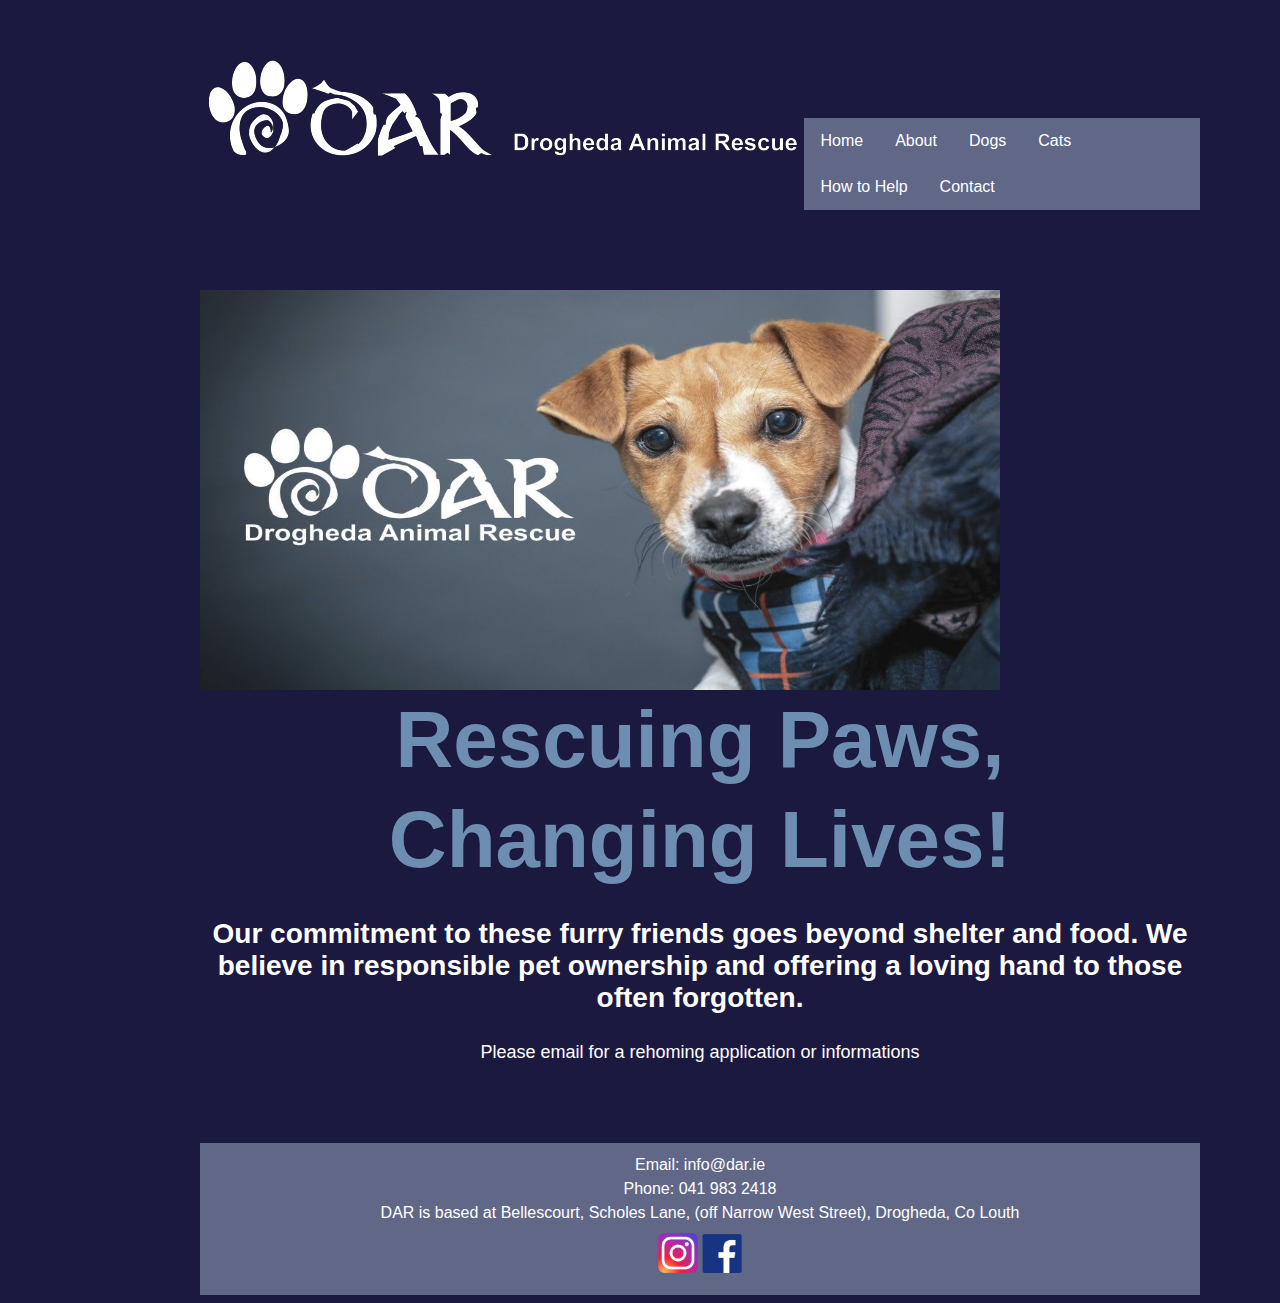
<file: index.html>
<!DOCTYPE html>
<html lang="en"> 
    <head>
        <meta charset="UTF-8">
        <meta name="viewport" content="width=device-width, initial-scale=1.0">
        <title>DAR</title>
        <link rel="icon" type="image/x-icon" href="/images/logo.jpg">
        <link rel="stylesheet" href="css/style.css" type="text/css">
        <link rel="stylesheet" href="css/nav.css" type="text/css">
    </head>

    <body>
        <header>
            <a href="./index.html"><img  src="./images/logo2.png" alt="paw image" ></a>
            <img src="./images/darletters.png" alt="Drogheda animal rescue">
        </header>
        <br>
        <nav>
            <ul class="navul">
                <li class="navli"><a href="./index.html">Home</a></li>
                <li class="navli"><a href="./about.html">About</a></li>
                <li class="navli"><a href="./dogs.html">Dogs</a></li>
                <li class="navli"><a href="./cats.html">Cats</a></li>
                <li class="navli"><a href="./howtohelp.html">How to Help</a></li>
                <li class="navli"><a href="./contact.html">Contact</a></li>
            </ul>
        </nav>

        <section id="welcome-section">
            <img id="cover" src="./images/homeimg.jpg"  alt="dog and logo">
            <h1 id="h1a">Rescuing Paws, Changing Lives!</h1>
            
            <h3>Our commitment to these furry friends goes beyond shelter and food. We believe in responsible pet ownership and offering a loving hand to those often forgotten.</h3>
            
            <p>Please email for a rehoming application or informations</p>
        </section>
        
        <footer>
        
            <p class="footp"> Email: info&#64;dar.ie </p>
            <p class="footp"> Phone: 041 983 2418 </p>
            <p class="footp"> DAR is based at Bellescourt, Scholes Lane, (off Narrow West Street), Drogheda, Co Louth </p>
        <figure id="social"> 
            <a href="https://www.instagram.com/dar_ie/?utm_source=ig_web_button_share_sheet&igshid=OGQ5ZDc2ODk2ZA=="><img class="media" src="./images/insta.png" alt="instagram logo"></a>
            <a href="https://www.facebook.com/DroghedaAnimalRescue"> <img class="media" src="./images/face.png" alt="facebook logo"> </a>
        </figure>
        </footer>
    </body>
</html>
</file>
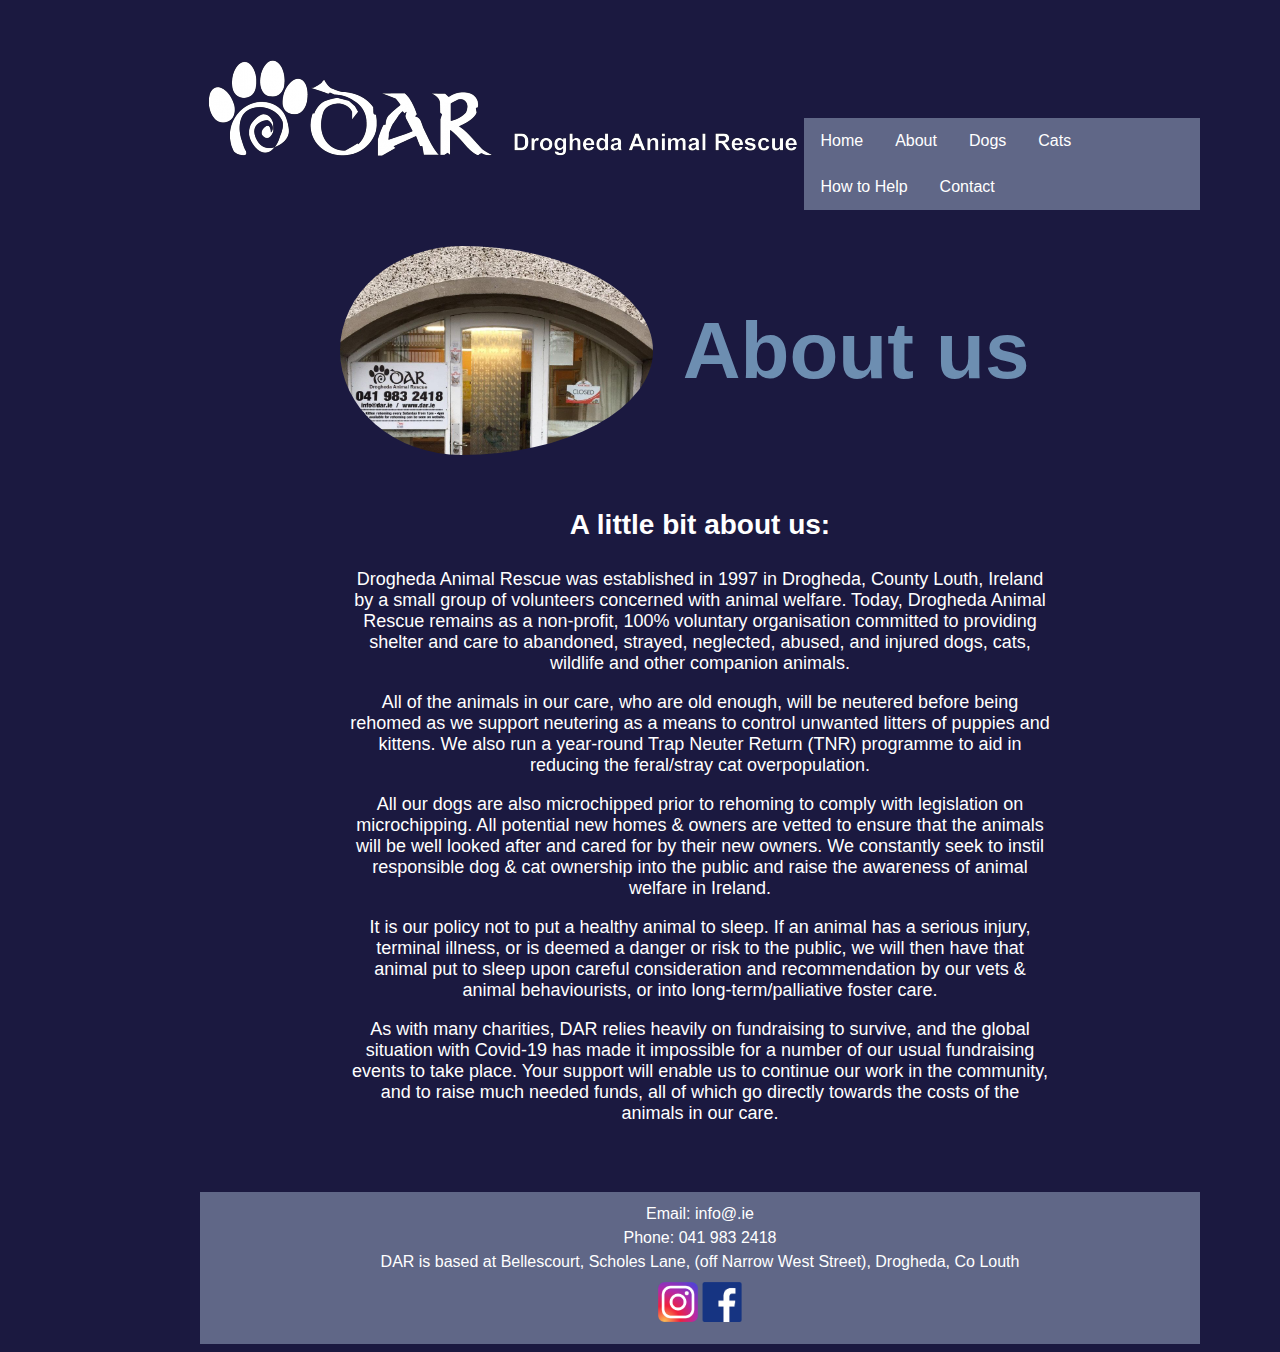
<file: about.html>
<!DOCTYPE html>
<html lang="en"> 
    <head>
        <meta charset="UTF-8">
        <meta name="viewport" content="width=device-width, initial-scale=1.0">
        <title>DAR</title>
        <link rel="icon" type="image/x-icon" href="/images/logo.jpg">
        <link rel="stylesheet" href="css/style.css" type="text/css">
        <link rel="stylesheet" href="css/nav.css" type="text/css">
    </head>

    <body>
        <header>
            <a href="./index.html"><img  src="./images/logo2.png" alt="paw image" ></a>
            <img src="./images/darletters.png" alt="Drogheda animal rescue">
        </header>
         <br>
        <nav>
            <ul class="navul">
                <li class="navli"><a href="./index.html">Home</a></li>
                <li class="navli"><a href="./about.html">About</a></li>
                <li class="navli"><a href="./dogs.html">Dogs</a></li>
                <li class="navli"><a href="./cats.html">Cats</a></li>
                <li class="navli"><a href="./howtohelp.html">How to Help</a></li>
                <li class="navli"><a href="./contact.html">Contact</a></li>
            </ul>
        </nav>

        <section>
            <figure id="bannercat">
            <img id="hq" src="./images/dar2.jpg" alt="DAR hq">
            <h1>About us</h1>
            </figure>

            <article id="about">
                <h3> A little bit about us:</h3>
                <p>Drogheda Animal Rescue was established in 1997 in Drogheda, County Louth, Ireland by a small group of volunteers concerned with animal welfare. Today, Drogheda Animal Rescue remains as a non-profit, 100% voluntary organisation committed to providing shelter and care to abandoned, strayed, neglected, abused, and injured dogs, cats, wildlife and other companion animals.</p>
                <p>All of the animals in our care, who are old enough, will be neutered before being rehomed as we support neutering as a means to control unwanted litters of puppies and kittens. We also run a year-round Trap Neuter Return (TNR) programme to aid in reducing the feral/stray cat overpopulation.</p>
                <p>All our dogs are also microchipped prior to rehoming to comply with legislation on microchipping. All potential new homes & owners are vetted to ensure that the animals will be well looked after and cared for by their new owners. We constantly seek to instil responsible dog & cat ownership into the public and raise the awareness of animal welfare in Ireland.</p>
                <p>It is our policy not to put a healthy animal to sleep. If an animal has a serious injury, terminal illness, or is deemed a danger or risk to the public, we will then have that animal put to sleep upon careful consideration and recommendation by our vets & animal behaviourists, or into long-term/palliative foster care.</p>
                <p>As with many charities, DAR relies heavily on fundraising to survive, and the global situation with Covid-19 has made it impossible for a number of our usual fundraising events to take place. Your support will enable us to continue our work in the community, and to raise much needed funds, all of which go directly towards the costs of the animals in our care.</p>
            </article>
        </section>
        
        <footer>
        
            <p class="footp">Email: info&#64;.ie </p>
            <p class="footp">Phone: 041 983 2418</p>
            <p class="footp">DAR is based at Bellescourt, Scholes Lane, (off Narrow West Street), Drogheda, Co Louth </p>
        <figure id="social"> 
            <a href="https://www.instagram.com/dar_ie/?utm_source=ig_web_button_share_sheet&igshid=OGQ5ZDc2ODk2ZA=="><img class="media" src="./images/insta.png" alt="instagram logo"></a>
            <a href="https://www.facebook.com/DroghedaAnimalRescue"><img class="media" src="./images/face.png" alt="facebook logo"></a>
        </figure>
        </footer>
    </body>
</html>
</file>
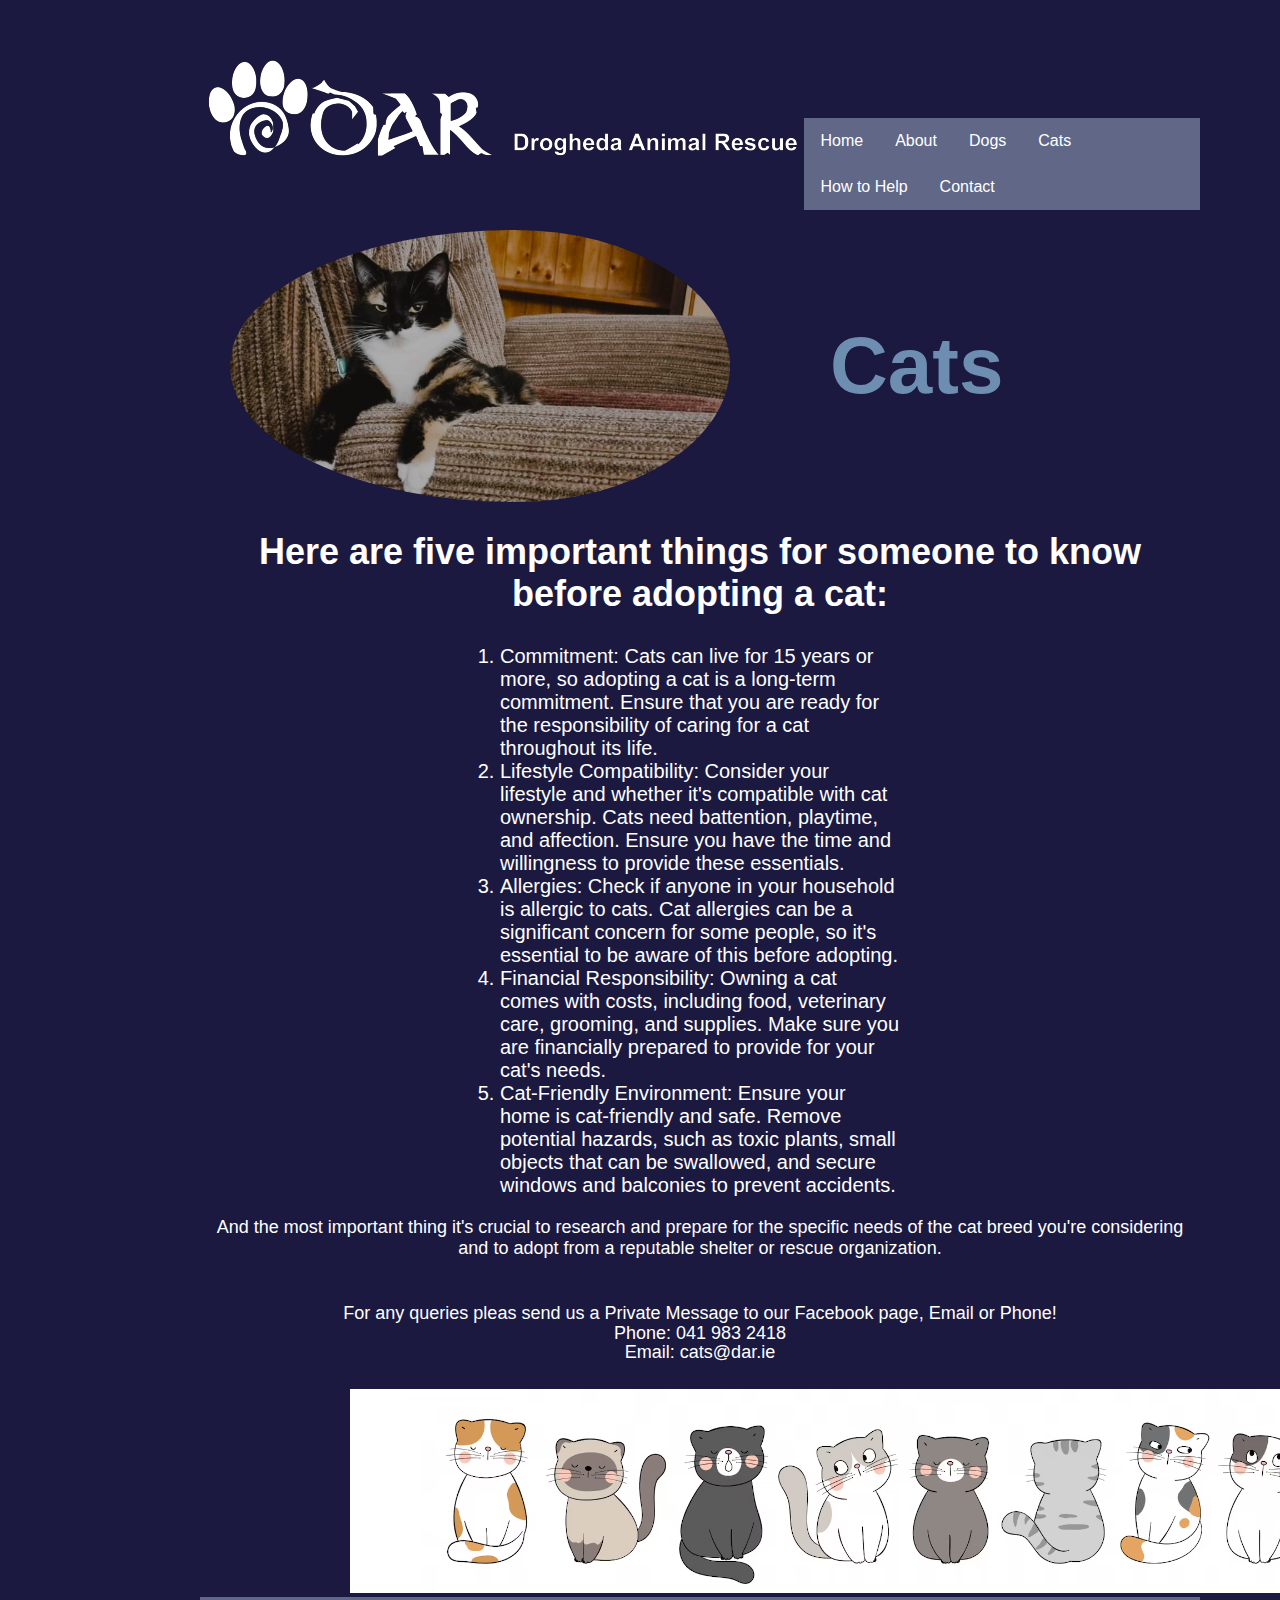
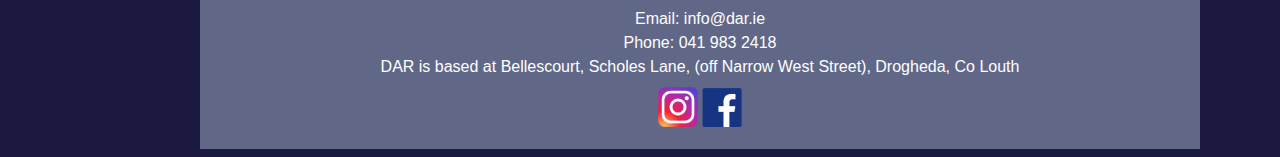
<file: cats.html>
<!DOCTYPE html>
<html lang="en"> 
    <head>
        <meta charset="UTF-8">
        <meta name="viewport" content="width=device-width, initial-scale=1.0">
        <title>DAR</title>
        <link rel="icon" type="image/x-icon" href="/images/logo.jpg">
        <link rel="stylesheet" href="css/style.css" type="text/css">
        <link rel="stylesheet" href="css/nav.css" type="text/css">
    </head>

    <body>
        <header>
            <a href="./index.html"><img  src="./images/logo2.png" alt="paw image" ></a>
            <img src="./images/darletters.png" alt="Drogheda animal rescue">
        </header>
        <br>
        <nav>
            <ul class="navul">
                <li class="navli"><a href="./index.html">Home</a></li>
                <li class="navli"><a href="./about.html">About</a></li>
                <li class="navli"><a href="./dogs.html">Dogs</a></li>
                <li class="navli"><a href="./cats.html">Cats</a></li>
                <li class="navli"><a href="./howtohelp.html">How to Help</a></li>
                <li class="navli"><a href="./contact.html">Contact</a></li>
            </ul>
        </nav>

        <section>
           <div id="bannercat">            
                <img id="cat2" src="./images/cat2.jpg" alt="cat in a sofa">
                <h1>Cats</h1>
            </div>
        
            <div>
                <h2>Here are five important things for someone to know before adopting a cat:</h2>                               
                <ol id="olcats">
                    <li>Commitment: Cats can live for 15 years or more, so adopting a cat is a long-term commitment. Ensure that you are ready for the responsibility of caring for a cat throughout its life.
                    </li>
                    <li>Lifestyle Compatibility: Consider your lifestyle and whether it's compatible with cat ownership. Cats need battention, playtime, and affection. Ensure you have the time and willingness to provide these essentials.
                    </li>
                    <li>Allergies: Check if anyone in your household is allergic to cats. Cat allergies can be a significant concern for some people, so it's essential to be aware of this before adopting.</li>
                    <li>Financial Responsibility: Owning a cat comes with costs, including food, veterinary care, grooming, and supplies. Make sure you are financially prepared to provide for your cat's needs.</li>
                    <li>Cat-Friendly Environment: Ensure your home is cat-friendly and safe. Remove potential hazards, such as toxic plants, small objects that can be swallowed, and secure windows and balconies to prevent accidents.
                    </li>
                </ol>               
            </div>
            
            <p>And the most important thing it's crucial to research and prepare for the specific needs of the cat breed you're considering and to adopt from a reputable shelter or rescue organization.</p>
            <div id="img2cat">
                <br>
                <p class="side">For any queries pleas send us a Private Message to our Facebook page, Email or Phone!</p>
                <p class="side">Phone: 041 983 2418</p>
                <p class="side">Email: cats&#64;dar.ie</p>
                <br>
                <img id="cat1" src="./images/cats banner2.png" alt=" cats cartoon">
                   
                    
            </div>
         </section>
        
         <footer>
        
            <p class="footp">Email: info&#64;dar.ie </p>
            <p class="footp">Phone: 041 983 2418</p>
            <p class="footp">DAR is based at Bellescourt, Scholes Lane, (off Narrow West Street), Drogheda, Co Louth </p>
        <figure id="social"> 
            <a href="https://www.instagram.com/dar_ie/?utm_source=ig_web_button_share_sheet&igshid=OGQ5ZDc2ODk2ZA=="><img class="media" src="./images/insta.png" alt="instagram logo"></a>
            <a href="https://www.facebook.com/DroghedaAnimalRescue"><img class="media" src="./images/face.png" alt="facebook logo"></a>
        </figure>
        </footer>
    </body>
</html>
</file>
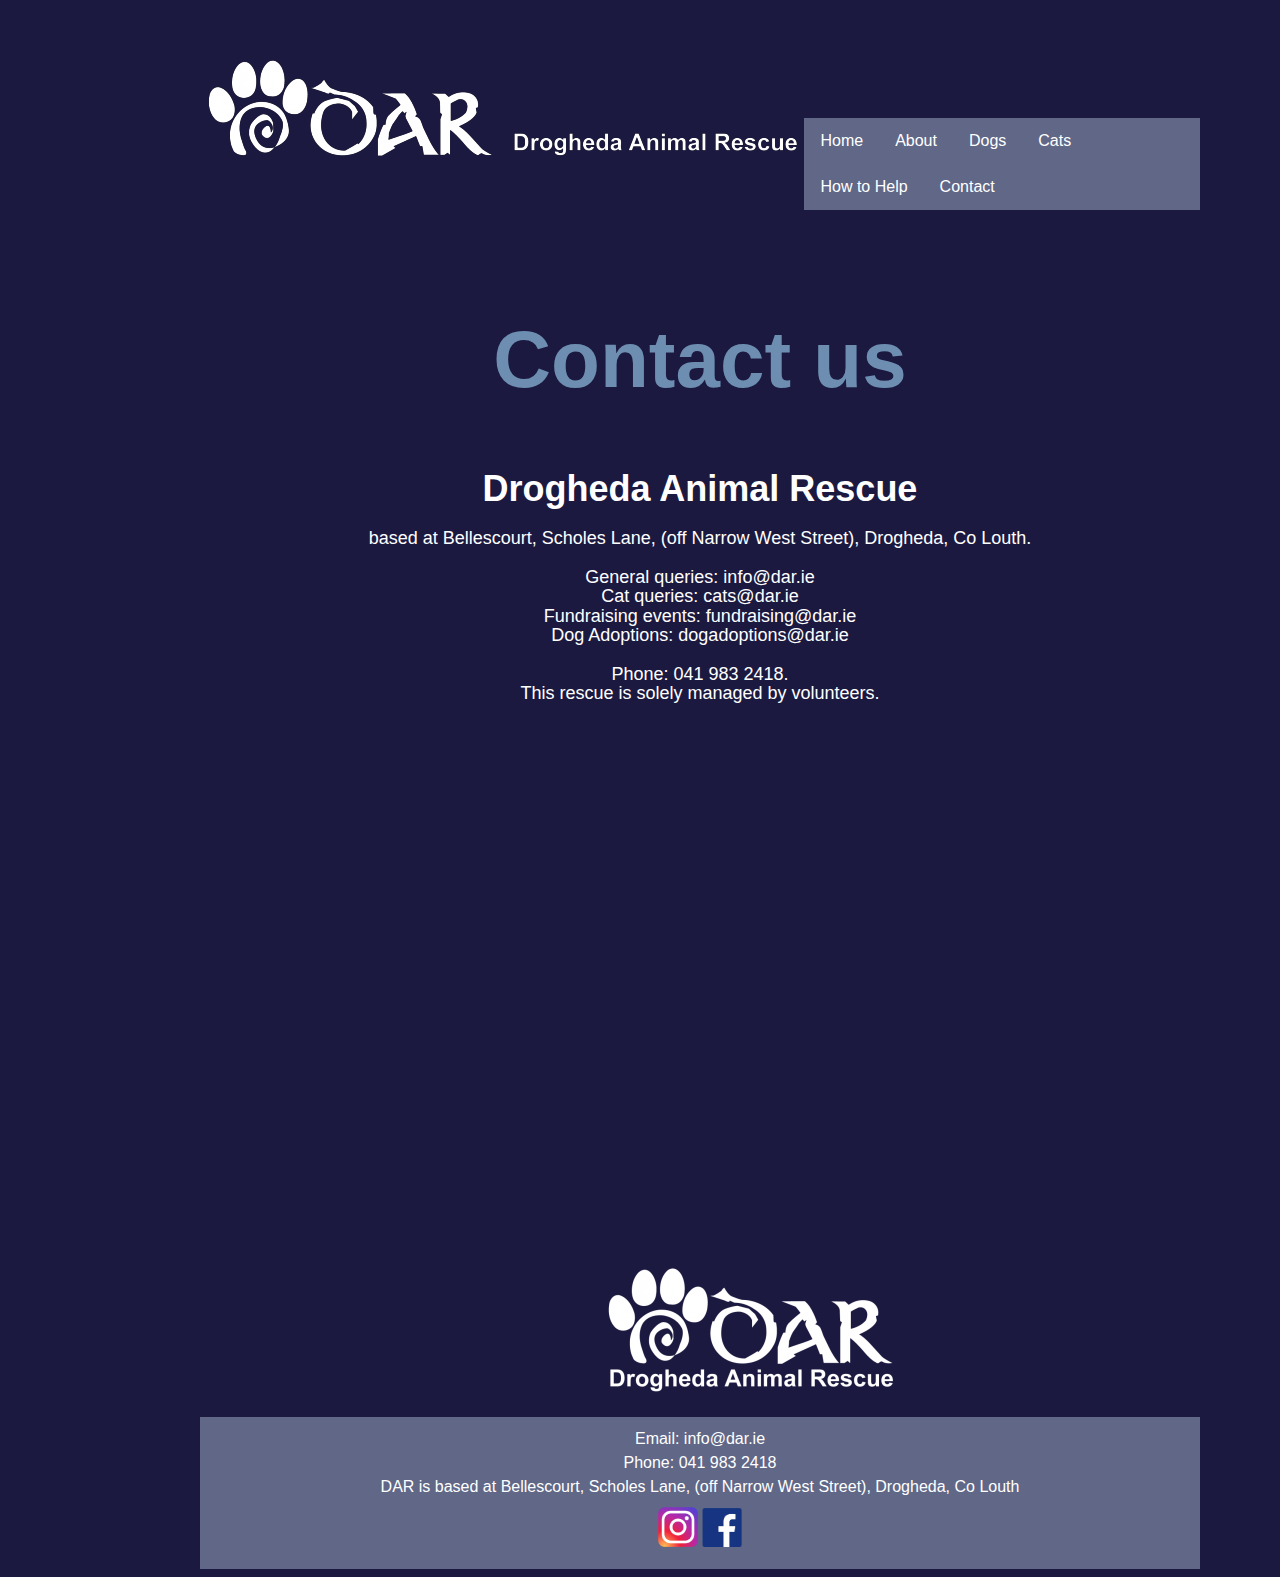
<file: contact.html>
<!DOCTYPE html>
<html lang="en"> 
    <head>
        <meta charset="UTF-8">
        <meta name="viewport" content="width=device-width, initial-scale=1.0">
        <title>DAR</title>
        <link rel="icon" type="image/x-icon" href="/images/logo.jpg">
        <link rel="stylesheet" href="css/style.css" type="text/css">
        <link rel="stylesheet" href="css/nav.css" type="text/css">
    </head>

    <body>
        <header>
            <a href="./index.html"><img  src="./images/logo2.png" alt="paw image" ></a>
            <img src="./images/darletters.png" alt="Drogheda animal rescue">
        </header>
        <br>
        <nav>
            <ul class="navul">
                <li class="navli"><a href="./index.html">Home</a></li>
                <li class="navli"><a href="./about.html">About</a></li>
                <li class="navli"><a href="./dogs.html">Dogs</a></li>
                <li class="navli"><a href="./cats.html">Cats</a></li>
                <li class="navli"><a href="./howtohelp.html">How to Help</a></li>
                <li class="navli"><a href="./contact.html">Contact</a></li>
            </ul>
        </nav>
        <section>
            
            <h1 id="contact">Contact us</h1>
            <br>
            <article id="acontact">
                <h2>Drogheda Animal Rescue</h2>
                <br>
                <p>based at Bellescourt, Scholes Lane, (off Narrow West Street), Drogheda, Co Louth.</p>
                <br>
                <p>General queries: info&#64;dar.ie</p>
                <p>Cat queries: cats&#64;dar.ie </p>
                <p>Fundraising events: fundraising&#64;dar.ie </p>
                <p>Dog Adoptions: dogadoptions&#64;dar.ie</p>
                <br>
                <p>Phone: 041 983 2418. </p>
                <p>This rescue is solely managed by volunteers.</p>
                
            </article>
            <iframe id="map" src="https://www.google.com/maps/embed?pb=!1m14!1m8!1m3!1d9444.518287978868!2d-6.3554299!3d53.7159541!3m2!1i1024!2i768!4f13.1!3m3!1m2!1s0x4867398a16e86691%3A0xc71dc92d45c3e49b!2sDAR%20Animal%20Rescue!5e0!3m2!1sen!2sie!4v1699465763683!5m2!1sen!2sie" 
            width="600" 
            height="450" 
            style="border:0;" 
            allowfullscreen="" 
            loading="lazy" 
            referrerpolicy="no-referrer-when-downgrade"></iframe>
            
        </section>
        <img id="darlogo" src="./images/darpng.png" alt="logo">
        
        <footer>
        
            <p class="footp">Email: info&#64;dar.ie </p>
            <p class="footp">Phone: 041 983 2418</p>
            <p class="footp">DAR is based at Bellescourt, Scholes Lane, (off Narrow West Street), Drogheda, Co Louth </p>
        <figure id="social"> 
            <a href="https://www.instagram.com/dar_ie/?utm_source=ig_web_button_share_sheet&igshid=OGQ5ZDc2ODk2ZA=="><img class="media" src="./images/insta.png" alt="instagram logo"></a>
            <a href="https://www.facebook.com/DroghedaAnimalRescue"><img class="media" src="./images/face.png" alt="facebook logo"></a>
        </figure>
        </footer>
    </body>
</html>
</file>
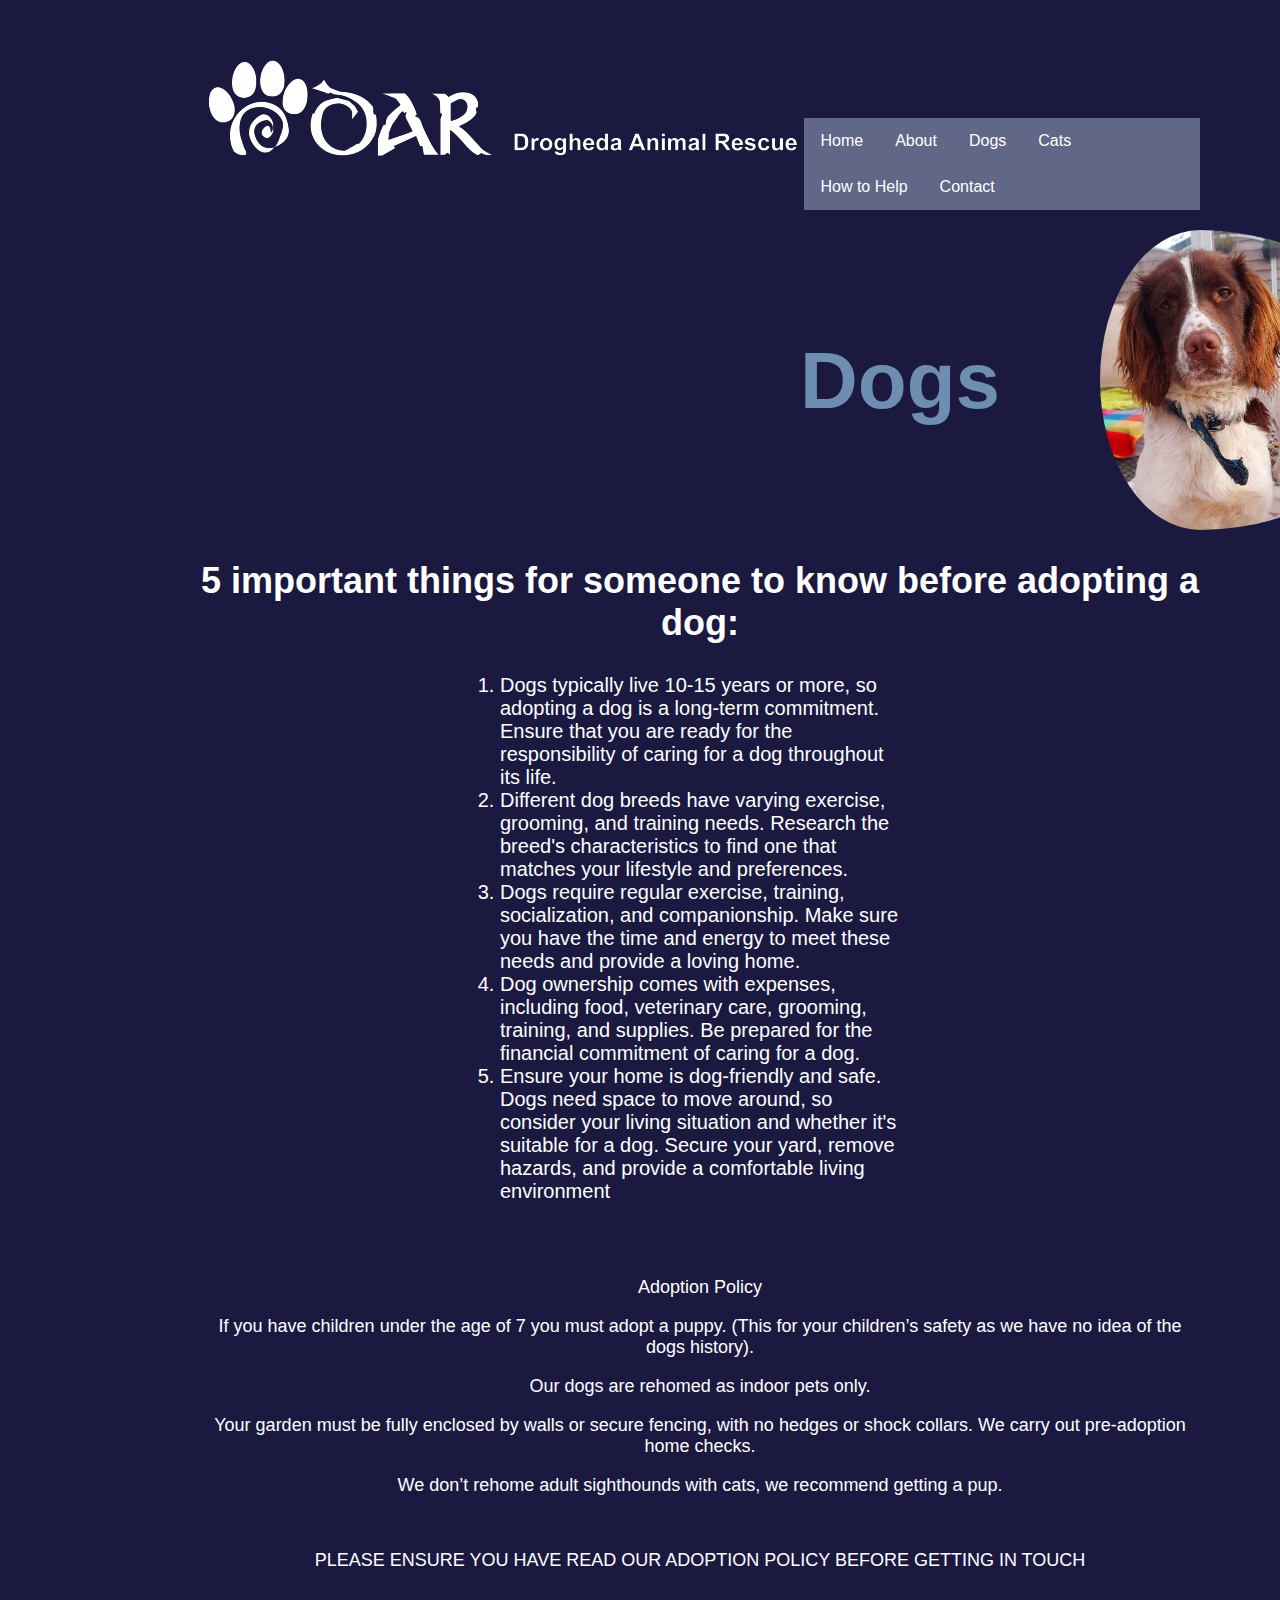
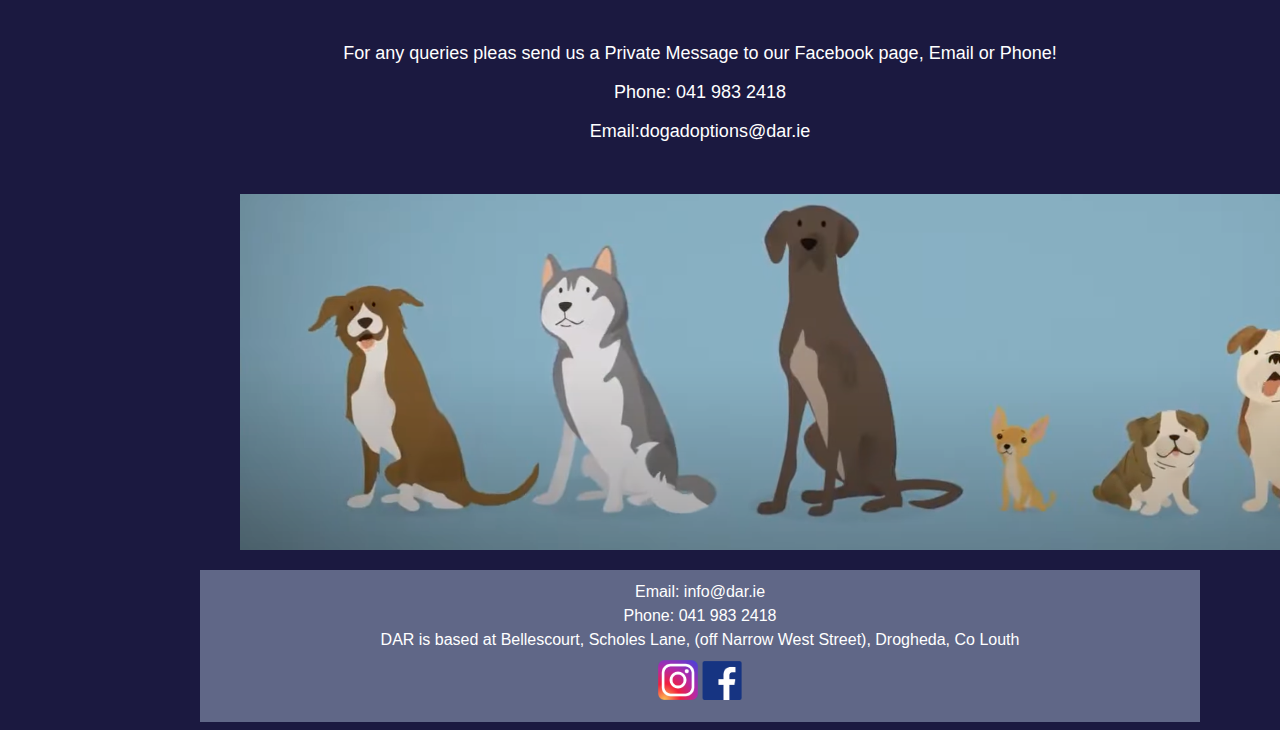
<file: dogs.html>
<!DOCTYPE html>
<html lang="en"> 
    <head>
        <meta charset="UTF-8">
        <meta name="viewport" content="width=device-width, initial-scale=1.0">
        <title>DAR</title>
        <link rel="icon" type="image/x-icon" href="/images/logo.jpg">
        <link rel="stylesheet" href="css/style.css" type="text/css">
        <link rel="stylesheet" href="css/nav.css" type="text/css">
    </head>

    <body>
        <header>
            <a href="./index.html"><img  src="./images/logo2.png" alt="paw image" ></a>
            <img src="./images/darletters.png" alt="Drogheda animal rescue">
        </header>
        <br>
        <nav>
            <ul class="navul">
                <li class="navli"><a href="./index.html">Home</a></li>
                <li class="navli"><a href="./about.html">About</a></li>
                <li class="navli"><a href="./dogs.html">Dogs</a></li>
                <li class="navli"><a href="./cats.html">Cats</a></li>
                <li class="navli"><a href="./howtohelp.html">How to Help</a></li>
                <li class="navli"><a href="./contact.html">Contact</a></li>
            </ul>
        </nav>

        <section>
        <div id="bannercat">
            
            <h1 id="bannerdog">Dogs</h1>
            <img id="dogimg" src="./images/dog4.jpg" alt="dogs cartoon">
        </div>

            <h2>5 important things for someone to know before adopting a dog:</h2>                               
            <ol id="olcats">
                <li> Dogs typically live 10-15 years or more, so adopting a dog is a long-term commitment. Ensure that you are ready for the responsibility of caring for a dog throughout its life.

                </li>
                <li>Different dog breeds have varying exercise, grooming, and training needs. Research the breed's characteristics to find one that matches your lifestyle and preferences.

                </li>
                <li> Dogs require regular exercise, training, socialization, and companionship. Make sure you have the time and energy to meet these needs and provide a loving home.
                </li>
                <li>Dog ownership comes with expenses, including food, veterinary care, grooming, training, and supplies. Be prepared for the financial commitment of caring for a dog.
                </li>
                <li>Ensure your home is dog-friendly and safe. Dogs need space to move around, so consider your living situation and whether it's suitable for a dog. Secure your yard, remove hazards, and provide a comfortable living environment
                </li>
            </ol>      
        <br> 
        <br>
            <div id="policy">
            <p> Adoption Policy</p>   
            <p>If you have children under the age of 7 you must adopt a puppy. (This for your children’s safety as we have no idea of the dogs history).</p>
            <p>Our dogs are rehomed as indoor pets only.</p>
            <p>Your garden must be fully enclosed by walls or secure fencing, with no hedges or shock collars. We carry out pre-adoption home checks.</p>
            <p>We don’t rehome adult sighthounds with cats, we recommend getting a pup.</p>
        </div>
            <br>
            <P>PLEASE ENSURE YOU HAVE READ OUR ADOPTION POLICY BEFORE GETTING IN TOUCH</P>
            <br>
            <br>
            <p>For any queries pleas send us a Private Message to our Facebook page, Email or Phone!</p>
            <p>Phone: 041 983 2418</p>
            <p>Email:dogadoptions&#64;dar.ie</p>
            <br>
            
            <figure>
                <img src="./images/dog1.png" alt="dogs cartoon">
            </figure>
        </section>
        
        <footer>
        
            <p class="footp">Email: info&#64;dar.ie </p>
            <p class="footp">Phone: 041 983 2418</p>
            <p class="footp">DAR is based at Bellescourt, Scholes Lane, (off Narrow West Street), Drogheda, Co Louth </p>
        <figure id="social"> 
            <a href="https://www.instagram.com/dar_ie/?utm_source=ig_web_button_share_sheet&igshid=OGQ5ZDc2ODk2ZA=="><img class="media" src="./images/insta.png" alt="instagram logo"></a>
            <a href="https://www.facebook.com/DroghedaAnimalRescue"><img class="media" src="./images/face.png" alt="facebook logo"></a>
        </figure>
        </footer>
    </body>
</html>
</file>
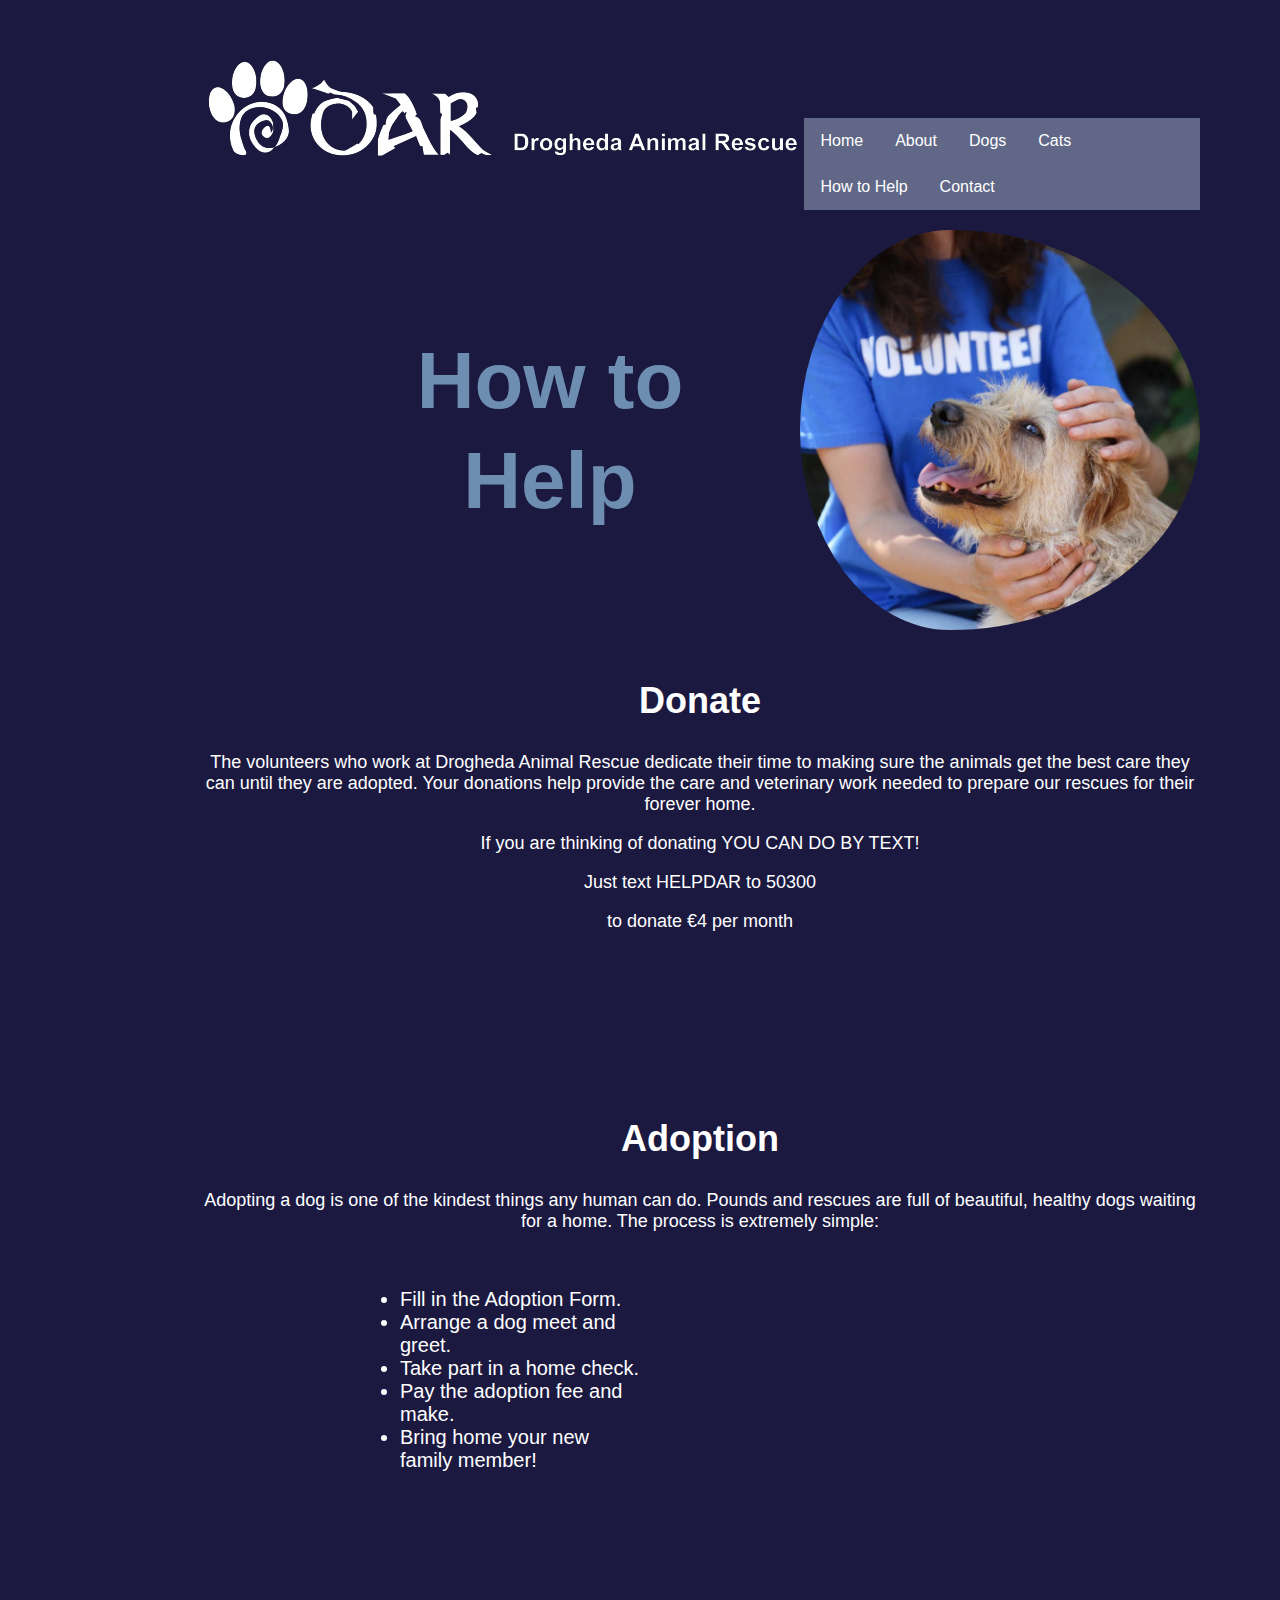
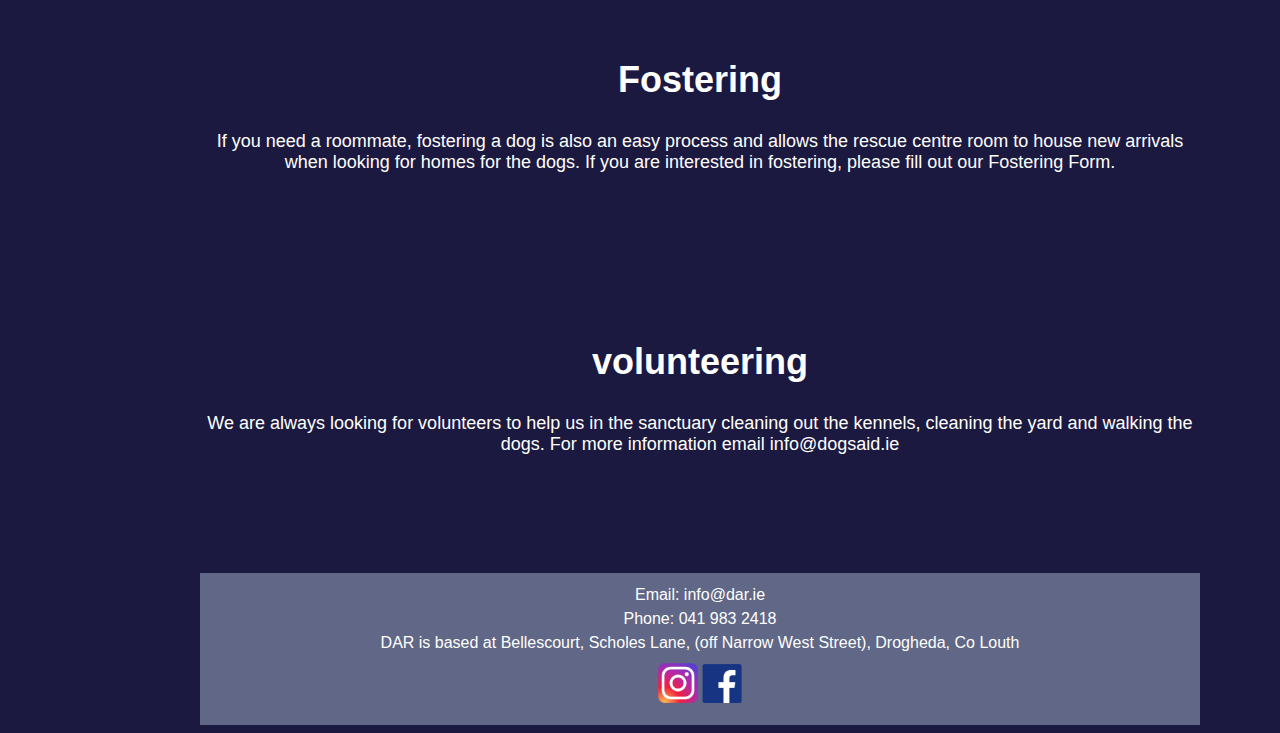
<file: howtohelp.html>
<!DOCTYPE html>
<html lang="en"> 
    <head>
        <meta charset="UTF-8">
        <meta name="viewport" content="width=device-width, initial-scale=1.0">
        <title>DAR</title>
        <link rel="icon" type="image/x-icon" href="/images/logo.jpg">
        <link rel="stylesheet" href="css/style.css" type="text/css">
        <link rel="stylesheet" href="css/nav.css" type="text/css">
    </head>

    <body>
        <header>
            <a href="./index.html"><img  src="./images/logo2.png" alt="paw image" ></a>
            <img src="./images/darletters.png" alt="Drogheda animal rescue">
        </header>
        <br>
        <nav>
            <ul class="navul">
                <li class="navli"><a href="./index.html">Home</a></li>
                <li class="navli"><a href="./about.html">About</a></li>
                <li class="navli"><a href="./dogs.html">Dogs</a></li>
                <li class="navli"><a href="./cats.html">Cats</a></li>
                <li class="navli"><a href="./howtohelp.html">How to Help</a></li>
                <li class="navli"><a href="./contact.html">Contact</a></li>
            </ul>
        </nav>

        <section>
            <div id="bannercat">
                <h1 id="bannerh">How to Help</h1>
                <img id="balon" src="./images/volunteering.jpg" alt="volunteer with a dog">
            </div>
        </section>
        
            <article id="donate" class="help">
                
                <h2>Donate</h2>
                <p>The volunteers who work at Drogheda Animal Rescue dedicate their time to making sure the animals get the best care they can until they are adopted. Your donations help provide the care and veterinary work needed to prepare our rescues for their forever home. </p>

                   <p class="d">If you are thinking of donating YOU CAN DO BY TEXT!</p>
                   <p class="d">Just text HELPDAR to 50300</p> 
                   <P class="d">to donate €4 per month</P>
                   
                   
            </article>
            <br>
            <article id="adopt" class="help">
                <h2>Adoption</h2>
                <p>Adopting a dog is one of the kindest things any human can do. Pounds and rescues are full of beautiful, healthy dogs waiting for a home. The process is extremely simple:
                </p>
                <br>
                <iframe id="video"
            width="560" 
            height="315" 
            src="https://www.youtube.com/embed/V0kvqSUbta4?si=j4B0RyK3t9xQcPdF" 
            title="YouTube video player" 
            frameborder="0" 
            allow="accelerometer; autoplay; clipboard-write; encrypted-media; gyroscope; picture-in-picture; web-share" 
            allowfullscreen></iframe>
            
            <ul id="listhelp">
                <li>Fill in the Adoption Form.</li>
                <li>Arrange a dog meet and greet.</li>
                <li>Take part in a home check.</li>
                <li>Pay the adoption fee and make.</li>
                <li>Bring home your new family member!</li>
            </ul>
            </article>
            <br>
            <article id="foster" class="help">
                <h2>Fostering</h2>
                <p>If you need a roommate, fostering a dog is also an easy process and allows the rescue centre room to house new arrivals when looking for homes for the dogs. If you are interested in fostering, please fill out our Fostering Form.
                </p>
            </article>
            <article id="volunteer" class="help">
                
                <h2>volunteering</h2>
                <p>We are always looking for volunteers to help us in the sanctuary cleaning out the kennels, cleaning the yard and walking the dogs. For more information email info&#64;dogsaid.ie </p>

                   
            </article>
        
            <footer>
        
                <p class="footp">Email: info&#64;dar.ie </p>
                <p class="footp">Phone: 041 983 2418</p>
                <p class="footp">DAR is based at Bellescourt, Scholes Lane, (off Narrow West Street), Drogheda, Co Louth </p>
            <figure id="social"> 
                <a href="https://www.instagram.com/dar_ie/?utm_source=ig_web_button_share_sheet&igshid=OGQ5ZDc2ODk2ZA=="><img class="media" src="./images/insta.png" alt="instagram logo"></a>
                <a href="https://www.facebook.com/DroghedaAnimalRescue"><img class="media" src="./images/face.png" alt="facebook logo"></a>
            </figure>
            </footer>
    </body>
</html>
</file>
<file: css/style.css>
body {
  background-color: #1b1940;
  min-width: 1000px;
  max-width: 1500px;
  margin-left: 200px;
  margin-right: 300px;
  margin-top: 50px;
  font-family: 'Nunito', sans-serif;
}

header {
  float: left;
  margin-top: 10px;
}

h1 {
  font-family: 'Roboto', sans-serif;
  font-size: 80px;
  line-height: 100px;
  margin-top: 31px;
  margin-bottom: 10px;
  color: #6D8EB1;
  text-align: center;
}

h2 {
  font-size: 36px;
  color: white;
  text-align: center;
}

h3 {
  font-size: 28px;
  color: white;
  text-align: center;
}

p {
  font-size: 18px;
  color: white;
  text-align: center;
}

#cover {
  float: left;
  width: 800px;
  height: 400px;
}

#about {

  margin-left: 100px;
  margin-right: 100px;
  padding: 10px 50px 50px 50px;

}

#olcats {
  font-family: 'Roboto', sans-serif;
  font-size: 20px;
  font-weight: 300;
  color: white;
  padding-left: 300px;
  padding-right: 300px;

}

#contact {
  margin-top: 100px;
  margin-bottom: 30px;
}

#acontact {
  line-height: 1pt;


}

footer {

  text-align: center;
  padding: 2px;
  background-color: #606787;
  color: white;

}

.footp {
  font-family: 'Roboto', sans-serif;
  font-size: 16px;
  line-height: 50%;

}

#bannercat {
  display: flex;
  align-items: center;
}

#cat2 {
  border-radius: 50%;
  width: 50%;
  padding-left: 30px;
  padding-right: 100px;
  margin-top: 20px;
}

#cat1 {
  float: center;
  padding-left: 150px;
}

.side {
  line-height: 1pt;
  text-align: center;

}

#darlogo {
  padding-top: 50px;
  padding-left: 40%;
  padding-bottom: 20px;
}

#listhelp {
  padding-left: 200px;
  font-size: 20px;
  font-family: 'Roboto', sans-serif;
  color: white;
}

#video {
  float: right;


}

.help {
  padding-top: 20px;
  padding-bottom: 20px;
  margin-bottom: 80px
}

#balon {
  width: 40%;
  margin-top: 20px;
  padding-left: 100px;
  border-radius: 50%;
}

#bannerh {
  padding-left: 100px;
  margin-left: 100px;
}

#hq {
  width: 34%;
  margin-top: 20px;
  padding-left: 100px;
  padding-right: 30px;
  border-radius: 60%;

}

.media {
  width: 40px;
}

#welcome-section {
  margin-top: 8%;
  margin-bottom: 8%;
}

#dogimg {
  width: 30%;
  margin-top: 20px;
  padding-left: 100px;
  border-radius: 50%;
}

#bannerdog {
  margin-left: 600px;
}

#map {
  margin-left: 400px;
  margin-top: 50px;
}
</file>
<file: css/nav.css>
.navul {
  list-style-type: none;
  margin: 0;
  padding: 0;
  overflow: hidden;
  background-color: #606787;
  font-family: 'Roboto', sans-serif;
  margin-top: 50px;
}

.navli {
  float: left;
}

li a {
  display: block;
  color: white;
  text-align: center;
  padding: 14px 16px;
  text-decoration: none;
}

li a:hover:not(.active) {
  background-color: #6D8EB1;
}

.active {
  background-color: #8D80AD;
}
</file>
